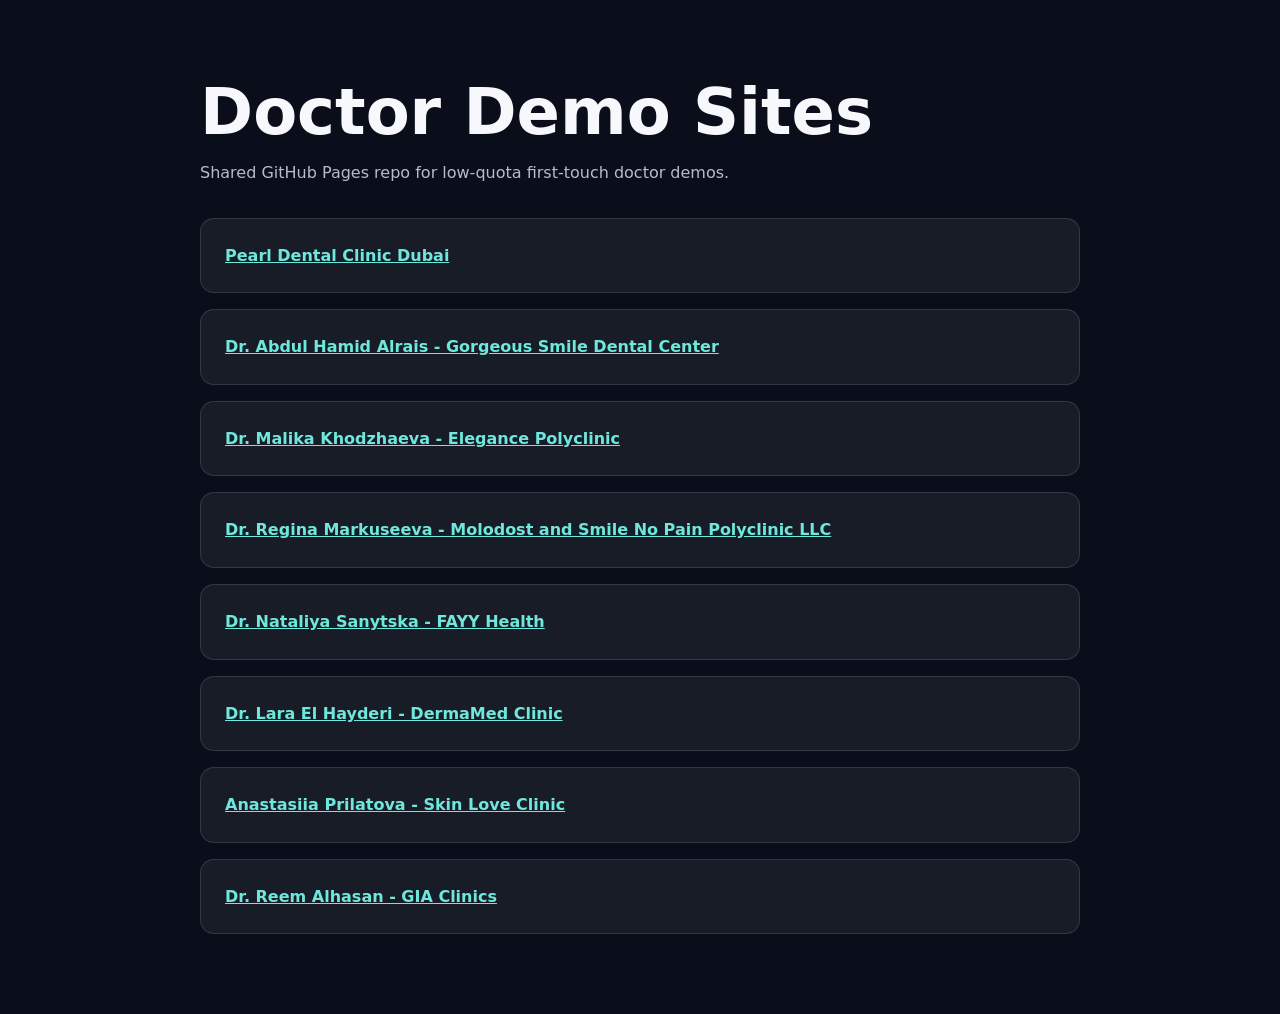
<file: index.html>
<!doctype html>
<html lang="en">
<head>
  <meta charset="utf-8">
  <meta name="viewport" content="width=device-width, initial-scale=1">
  <title>Doctor Demo Sites</title>
  <style>
    body { margin: 0; font-family: system-ui, -apple-system, BlinkMacSystemFont, "Segoe UI", sans-serif; background: #0a0e1a; color: #f7f8fb; line-height: 1.6; }
    main { width: min(880px, calc(100% - 40px)); margin: 0 auto; padding: 80px 0; }
    h1 { margin: 0 0 16px; font-size: clamp(32px, 6vw, 64px); line-height: 1; }
    p { color: #b5bdca; margin: 0 0 32px; }
    a { color: #6ee7dc; font-weight: 700; }
    .card { border: 1px solid rgba(255,255,255,.12); border-radius: 14px; padding: 24px; background: rgba(255,255,255,.06); }
  </style>
</head>
<body>
  <main>
    <h1>Doctor Demo Sites</h1>
    <p>Shared GitHub Pages repo for low-quota first-touch doctor demos.</p>
    <div class="card">
      <a href="./pearl-dental-clinic-dubai/">Pearl Dental Clinic Dubai</a>
    </div>
    <div class="card" style="margin-top: 16px;">
      <a href="./gorgeous-smile-dental-center-dr-abdul-hamid-alrais/">Dr. Abdul Hamid Alrais - Gorgeous Smile Dental Center</a>
    </div>
    <div class="card" style="margin-top: 16px;">
      <a href="./elegance-polyclinic-dr-malika-khodzhaeva/">Dr. Malika Khodzhaeva - Elegance Polyclinic</a>
    </div>
    <div class="card" style="margin-top: 16px;">
      <a href="./molodost-smile-no-pain-dr-regina-markuseeva/">Dr. Regina Markuseeva - Molodost and Smile No Pain Polyclinic LLC</a>
    </div>
    <div class="card" style="margin-top: 16px;">
      <a href="./fayy-health-dr-nataliya-sanytska/">Dr. Nataliya Sanytska - FAYY Health</a>
    </div>
    <div class="card" style="margin-top: 16px;">
      <a href="./dermamed-clinic-dr-lara-el-hayderi/">Dr. Lara El Hayderi - DermaMed Clinic</a>
    </div>
    <div class="card" style="margin-top: 16px;">
      <a href="./skin-love-clinic-anastasiia-prilatova/">Anastasiia Prilatova - Skin Love Clinic</a>
    </div>
    <div class="card" style="margin-top: 16px;">
      <a href="./gia-clinics-dr-reem-alhasan/">Dr. Reem Alhasan - GIA Clinics</a>
    </div>
  </main>
</body>
</html>
</file>
